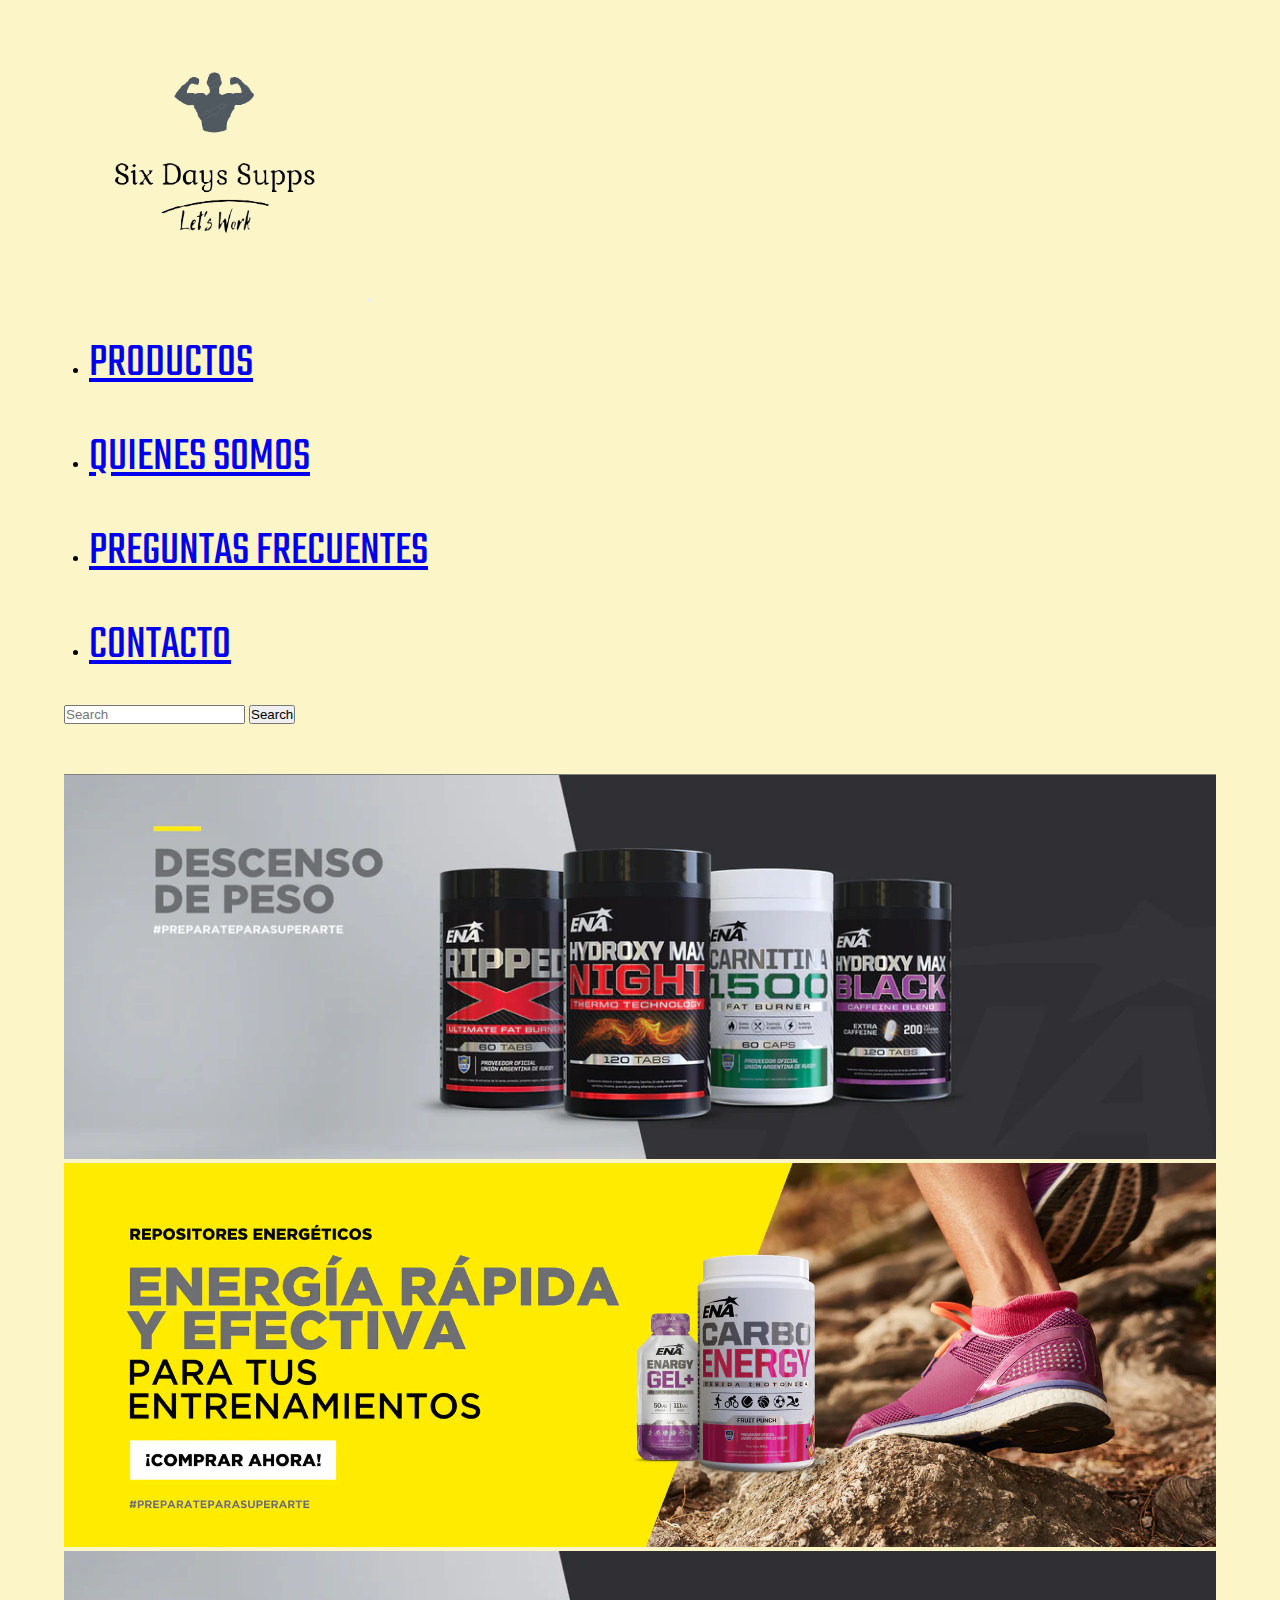
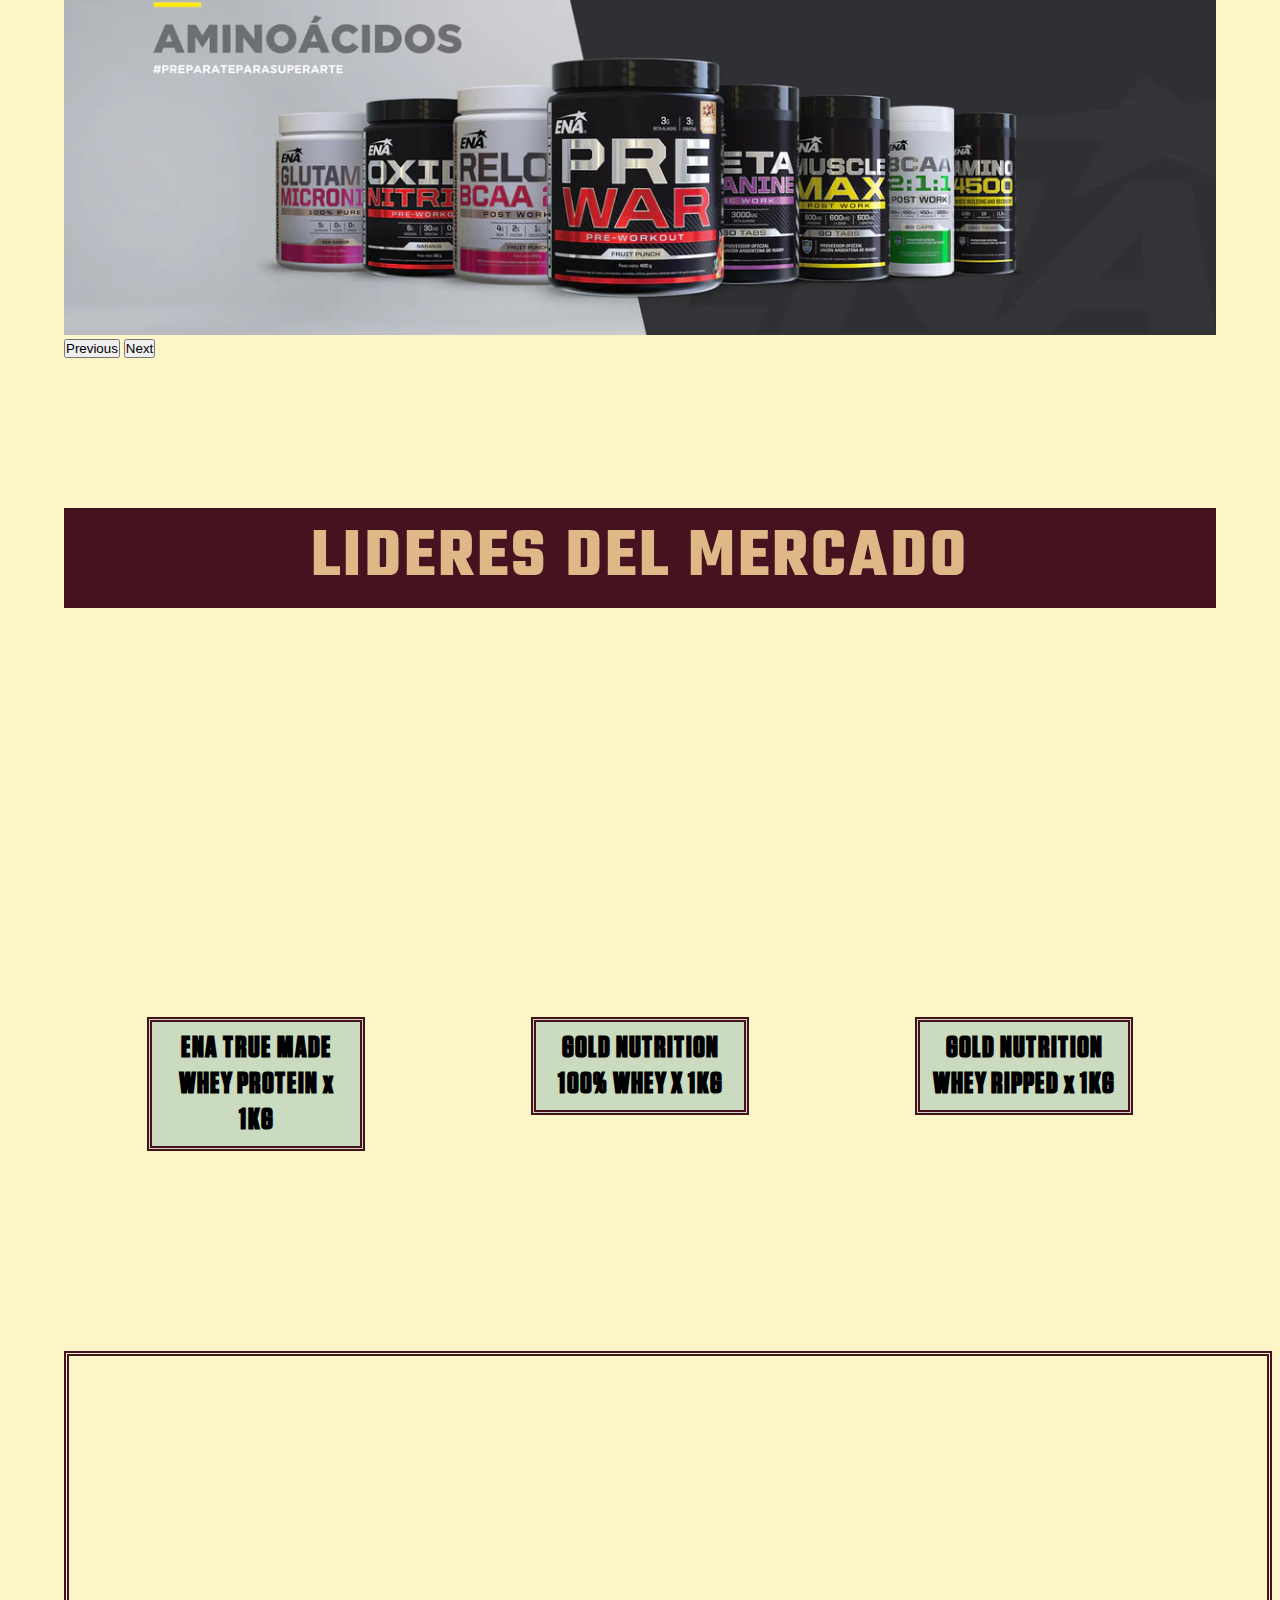
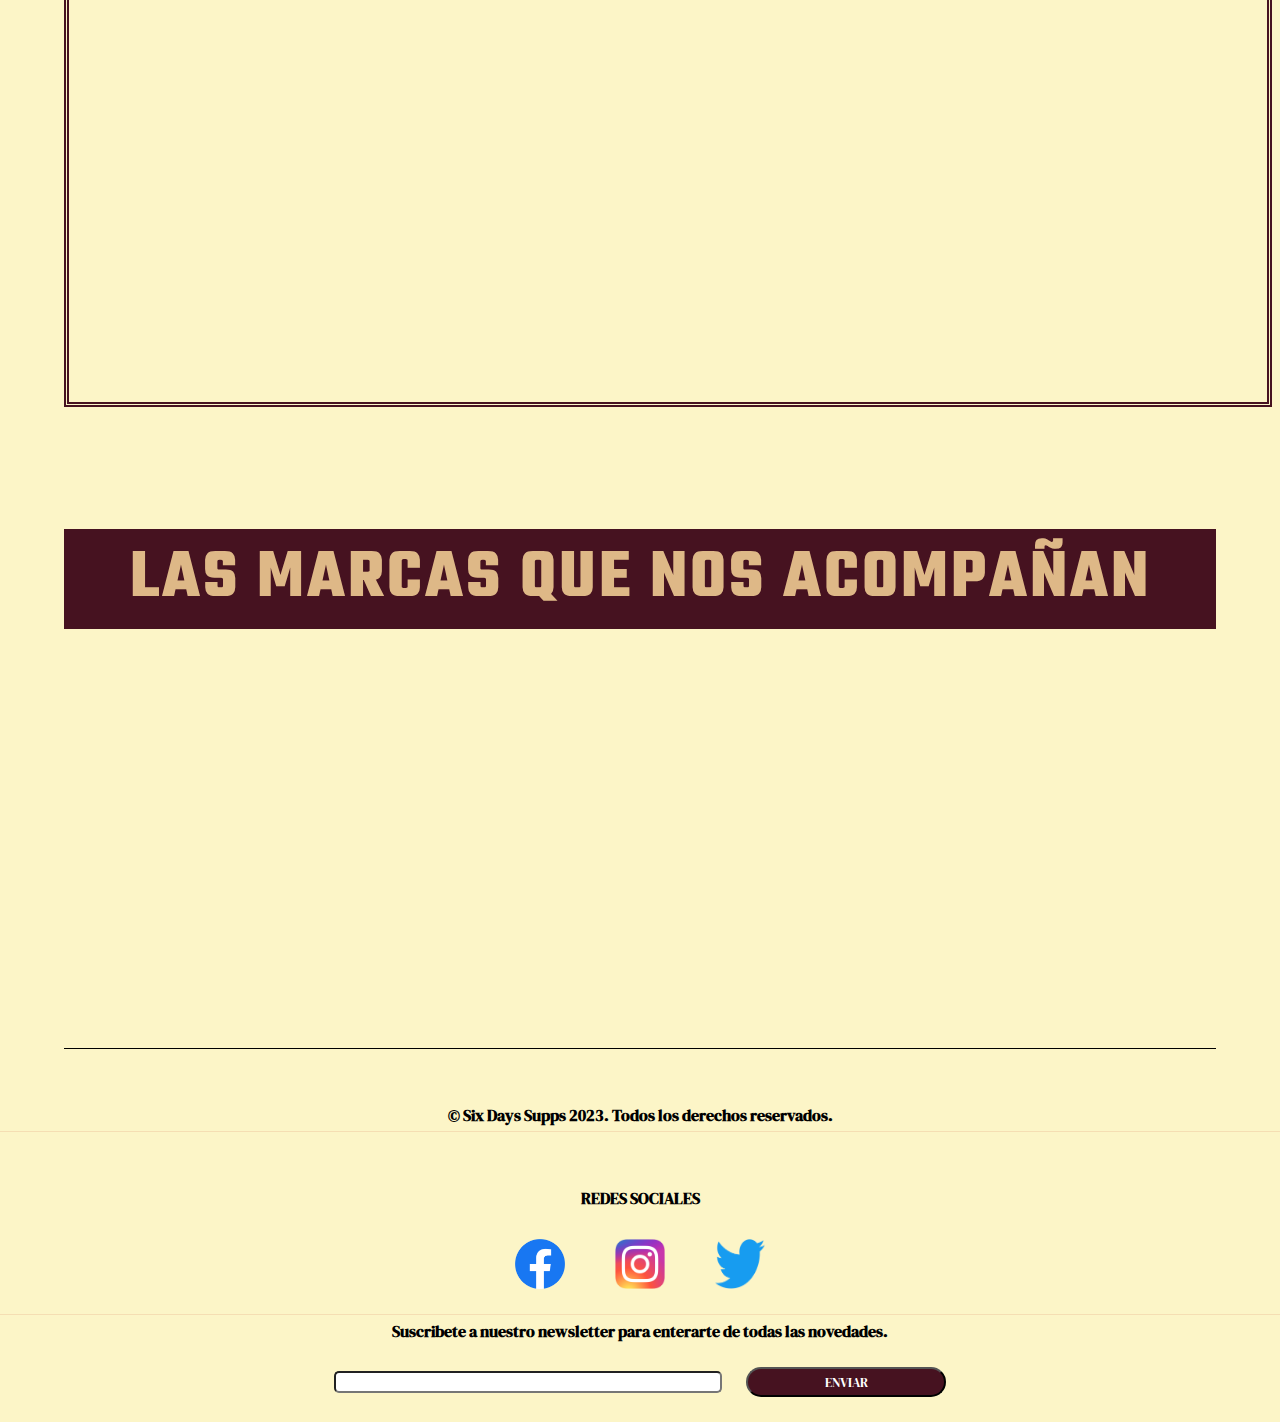
<file: index.html>
<!DOCTYPE html>
<html lang="en">

<head>
  <meta charset="UTF-8" />
  <meta http-equiv="X-UA-Compatible" content="IE=edge" />
  <meta name="viewport" content="width=device-width, initial-scale=1.0" />
  <meta name="description"
    content="¿Estas listo para dar el salto al siguiente nivel? En SDS tenemos todo lo que necesitas para llevar tu entrenamiento al siguiente nivel. Suplementos deportivos nacionales e internaciones y al mejor precio. Somos Six Days Supps">
  <meta name="keywords" content="SDS, Suplementos, Suplementos deportivos, ENA, Gold Nutrition, Star Nutrition">
  <title>SIX DAYS SUPPS</title>
  <link rel="shortcut icon" href="./img/LOGO-removebg-preview.png" />
  <link rel="preconnect" href="https://fonts.googleapis.com" />
  <link rel="preconnect" href="https://fonts.gstatic.com" crossorigin />
  <link rel="preconnect" href="https://fonts.googleapis.com" />
  <link rel="preconnect" href="https://fonts.gstatic.com" crossorigin />
  <link href="https://fonts.googleapis.com/css2?family=DM+Serif+Display&family=Teko:wght@500&display=swap"
    rel="stylesheet" />
  <link href="https://cdn.jsdelivr.net/npm/bootstrap@5.3.0-alpha3/dist/css/bootstrap.min.css" rel="stylesheet"
    integrity="sha384-KK94CHFLLe+nY2dmCWGMq91rCGa5gtU4mk92HdvYe+M/SXH301p5ILy+dN9+nJOZ" crossorigin="anonymous" />
  <link href="https://unpkg.com/aos@2.3.1/dist/aos.css" rel="stylesheet">
  <link rel="stylesheet" href="./css/styles.css" />
</head>

<body>
  <header class="bg-sds">
    <nav class="navbar navbar-expand-xxl bg-body-success">
      <div class="container-fluid">
        <a class="navbar-brand" href="../index.html">
          <img class="nav__logo" src="./img/LOGO-removebg-preview.png" alt="" /></a>
        <button class="navbar-toggler" type="button" data-bs-toggle="collapse" data-bs-target="#navbarSupportedContent"
          aria-controls="navbarSupportedContent" aria-expanded="false" aria-label="Toggle navigation">
          <span class="navbar-toggler-icon"></span>
        </button>
        <div class="collapse navbar-collapse" id="navbarSupportedContent">
          <ul class="navbar-nav me-auto mb-2 mb-lg-0 mx-auto p-2 align-items-center">
            <li class="nav-item">
              <a class="nav-link active" aria-current="page" href="./pages/productos.html">PRODUCTOS</a>
            </li>
            <li class="nav-item">
              <a class="nav-link active" aria-current="page" href="./pages/quienes-somos.html">QUIENES SOMOS</a>
            </li>
            <li class="nav-item active">
              <a class="nav-link active" aria-current="page" href="./pages/preguntas-frecuentes.html">
                PREGUNTAS FRECUENTES
              </a>
            </li>
            <li class="nav-item">
              <a class="nav-link active" href="./pages/contacto.html">CONTACTO</a>
            </li>
          </ul>

          <form class="d-flex mt-3" role="search">
            <input class="form-control me-2" type="search" placeholder="Search" aria-label="Search" />
            <button class="btn btn-lg btn-outline-info button__navbar" type="submit">
              Search
            </button>
          </form>
        </div>
      </div>
    </nav>
  </header>
  <main class="bg-sds">
    <section class="section--slider">
      <div id="carouselExample" class="carousel slide">
        <div class="carousel-inner">
          <div class="carousel-item active">
            <img src="./img/Slide1.jpg" class="d-block w-100" alt="Slide-1" />
          </div>
          <div class="carousel-item active">
            <img src="./img/Slide2.jpg" class="d-block w-100" alt="Slide-2" />
          </div>
          <div class="carousel-item">
            <img src="./img/Slide3.jpg" class="d-block w-100" alt="Slide-3" />
          </div>
        </div>
        <button class="carousel-control-prev" type="button" data-bs-target="#carouselExample" data-bs-slide="prev">
          <span class="carousel-control-prev-icon" aria-hidden="true"></span>
          <span class="visually-hidden">Previous</span>
        </button>
        <button class="carousel-control-next" type="button" data-bs-target="#carouselExample" data-bs-slide="next">
          <span class="carousel-control-next-icon" aria-hidden="true"></span>
          <span class="visually-hidden">Next</span>
        </button>
      </div>
    </section>
    <section class="section--lideresmarcas">
      <h1 class="section__titulo">LIDERES DEL MERCADO</h1>
      <div class="section__container">
        <div class="productos__card">
          <img class="container__destacados--imagen" data-aos="fade-down-right" data-aos-delay="200" src="./img/Producto1.jpg.png"
            alt="Producto-mes" />
          <h2 class="productos__descripcion">
            ENA TRUE MADE WHEY PROTEIN x 1KG
          </h2>
        </div>
        <div class="productos__card">
          <img class="container__destacados--imagen" data-aos="fade-down-right" data-aos-delay="200" src="./img/Producto9.jpg.png"
            alt="producto-mes" />
          <h2 class="productos__descripcion">
            GOLD NUTRITION 100% WHEY X 1KG
          </h2>
        </div>
        <div class="productos__card">
          <img class="container__destacados--imagen" data-aos="fade-down-right" data-aos-delay="200" src="./img/Producto3.jpg.png"
            alt="producto-mes" />
          <h2 class="productos__descripcion">
            GOLD NUTRITION WHEY RIPPED x 1KG
          </h2>
        </div>
      </div>

      <article class="article__iframe">
        <iframe class="video_ena" width="560" height="315" src="https://www.youtube.com/embed/N9Pw-Bfy74E"
          title="YouTube video player" frameborder="0"
          allow="accelerometer; autoplay; clipboard-write; encrypted-media; gyroscope; picture-in-picture; web-share"
          allowfullscreen></iframe>
      </article>
    </section>
    <article class="article_container">
      <h3 class="section__titulo">LAS MARCAS QUE NOS ACOMPAÑAN</h3>
      <ul class="article__listado--marcas" data-aos="flip-left" data-aos-delay="500">
        <li class="article__listado--logo">
          <img class="listado__logo" src="./img/logo-ena.png" alt="logo-ena" />
        </li>
        <li>
          <img class="listado__logo" src="./img/logo-gold-removebg-preview.png" alt="logo-gold" />
        </li>
        <li>
          <img class="listado__logo" src="./img/logo-star.png" alt="logo-star" />
        </li>
      </ul>
    </article>
  </main>
  <footer id="footer" class="bg-sds">
    <div class="footer__container">
      <h4 class="footer__titulo">
        © Six Days Supps 2023. Todos los derechos reservados.
      </h4>
    </div>
    <div class="footer__container">
      <h4 class="footer__titulo">REDES SOCIALES</h4>
      <div class="footer__container--redes">
        <img class="redes__icono" src="./img/fb.png" alt="facebook" />
        <img class="redes__icono" src="./img/ig.png" alt="instagram" />
        <img class="redes__icono" src="./img/tw.png" alt="twitter" />
      </div>
    </div>
    <div class="footer__container--newsletter">
      <h4 class="footer__titulo">
        Suscribete a nuestro newsletter para enterarte de todas las novedades.
      </h4>
      <input class="input_email formulario__elemento" type="email" />
      <input class="footer__input--enviar" type="button" value="ENVIAR" />
    </div>
  </footer>
  <script src="https://cdn.jsdelivr.net/npm/bootstrap@5.3.0-alpha3/dist/js/bootstrap.bundle.min.js"
    integrity="sha384-ENjdO4Dr2bkBIFxQpeoTz1HIcje39Wm4jDKdf19U8gI4ddQ3GYNS7NTKfAdVQSZe"
    crossorigin="anonymous"></script>
  <script src="https://unpkg.com/aos@2.3.1/dist/aos.js"></script>
  <script>
    AOS.init();
  </script>
</body>

</html>
</file>
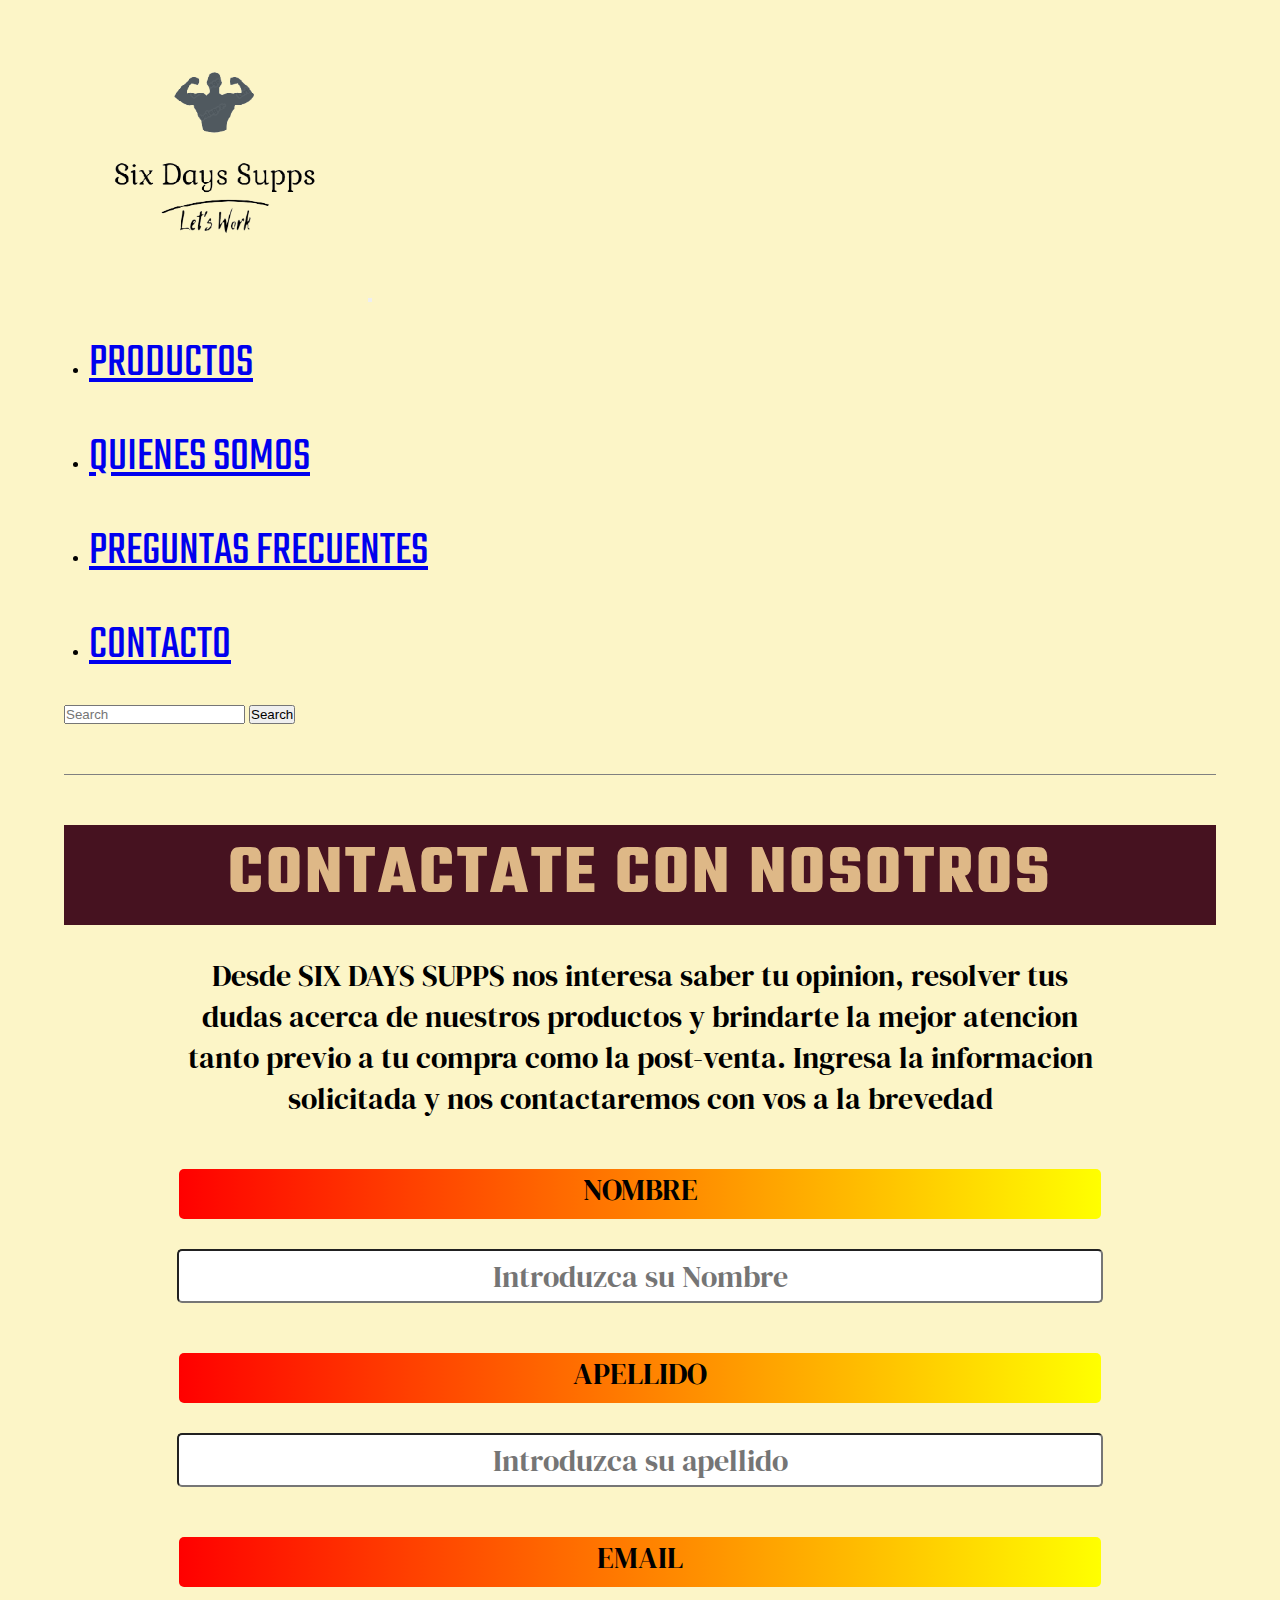
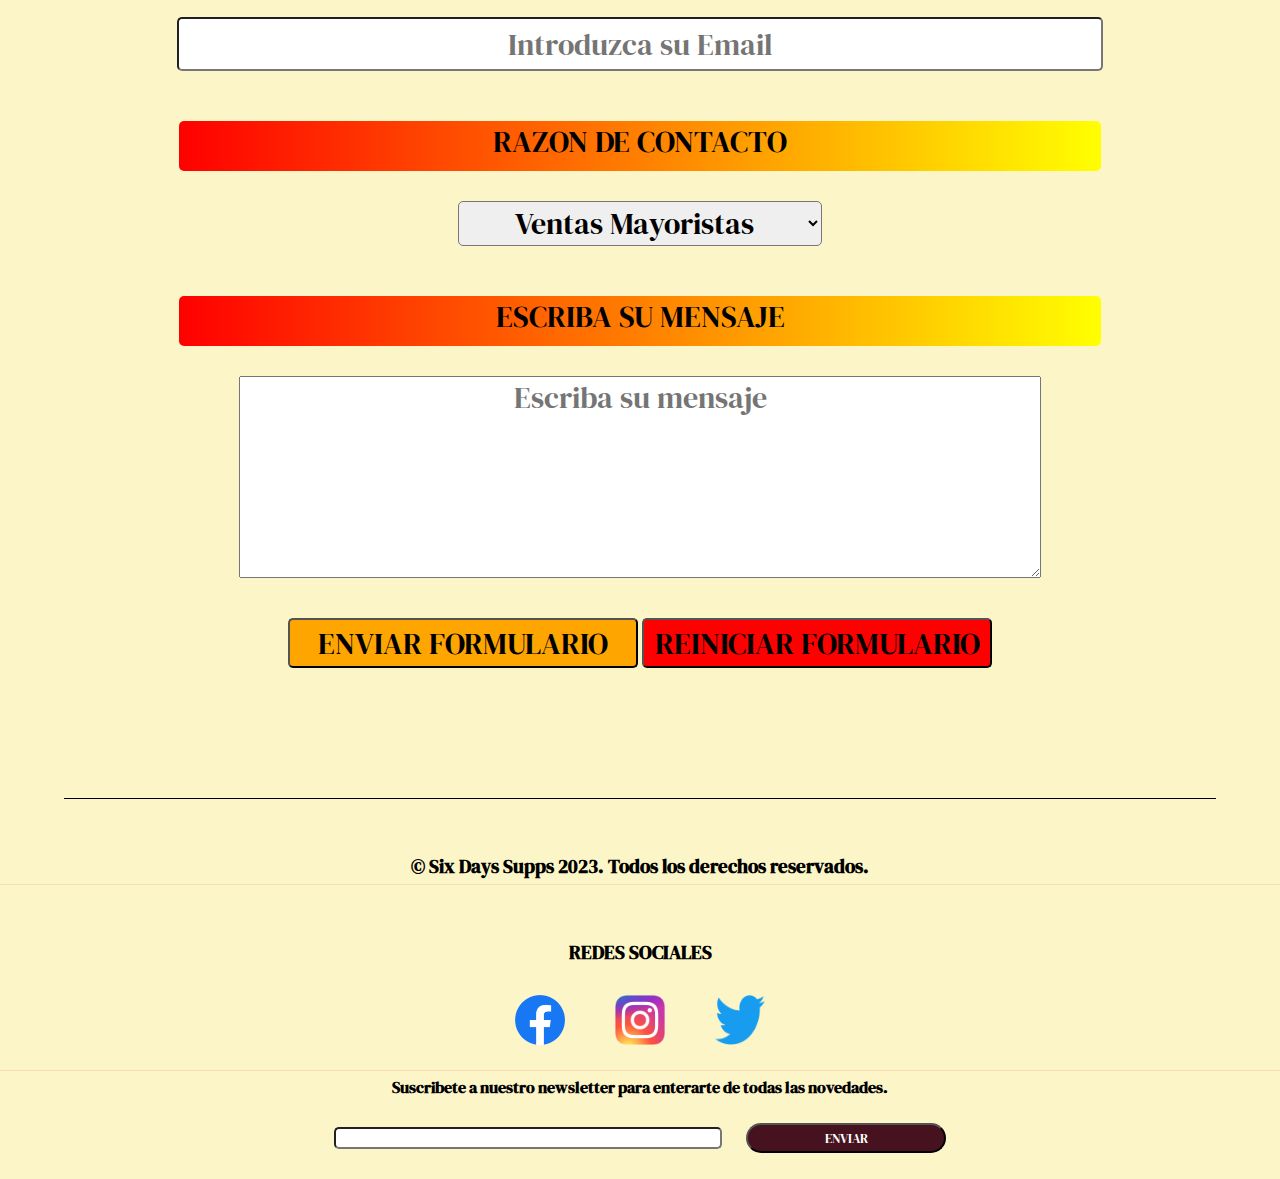
<file: pages/contacto.html>
<!DOCTYPE html>
<html lang="en">
  <head>
    <meta charset="UTF-8" />
    <meta http-equiv="X-UA-Compatible" content="IE=edge" />
    <meta name="viewport" content="width=device-width, initial-scale=1.0" />
    <title>CONTACTO - SDS</title>
    <link rel="shortcut icon" href="../img/LOGO-removebg-preview.png" />
    <link rel="preconnect" href="https://fonts.googleapis.com" />
    <link rel="preconnect" href="https://fonts.gstatic.com" crossorigin />
    <link rel="preconnect" href="https://fonts.googleapis.com" />
    <link rel="preconnect" href="https://fonts.gstatic.com" crossorigin />
    <link
      href="https://fonts.googleapis.com/css2?family=DM+Serif+Display&family=Teko:wght@500&display=swap"
      rel="stylesheet"
    />
    <link
      href="https://cdn.jsdelivr.net/npm/bootstrap@5.3.0-alpha3/dist/css/bootstrap.min.css"
      rel="stylesheet"
      integrity="sha384-KK94CHFLLe+nY2dmCWGMq91rCGa5gtU4mk92HdvYe+M/SXH301p5ILy+dN9+nJOZ"
      crossorigin="anonymous"
    />
    <link rel="stylesheet" href="../css/styles.css" />
  </head>
  <body>
    <header class="bg-sds">
      <nav class="navbar navbar-expand-xxl">
        <div class="container-fluid">
          <a class="navbar-brand" href="../index.html">
            <img
              class="nav__logo"
              src="../img/LOGO-removebg-preview.png"
              alt=""
          /></a>
          <button
            class="navbar-toggler"
            type="button"
            data-bs-toggle="collapse"
            data-bs-target="#navbarSupportedContent"
            aria-controls="navbarSupportedContent"
            aria-expanded="false"
            aria-label="Toggle navigation"
          >
            <span class="navbar-toggler-icon"></span>
          </button>
          <div class="collapse navbar-collapse" id="navbarSupportedContent">
            <ul
              class="navbar-nav me-auto mb-2 mb-lg-0 mx-auto p-2 align-items-center"
            >
              <li class="nav-item">
                <a
                  class="nav-link active"
                  aria-current="page"
                  href="../pages/productos.html"
                  >PRODUCTOS</a
                >
              </li>
              <li class="nav-item">
                <a
                  class="nav-link active"
                  aria-current="page"
                  href="quienes-somos.html"
                  >QUIENES SOMOS</a
                >
              </li>
              <li class="nav-item active">
                <a
                  class="nav-link active"
                  aria-current="page"
                  href="../pages/preguntas-frecuentes.html"
                >
                  PREGUNTAS FRECUENTES
                </a>
              </li>
              <li class="nav-item">
                <a class="nav-link active" href="../pages/contacto.html"
                  >CONTACTO</a
                >
              </li>
            </ul>
            <form class="d-flex mt-3" role="search">
              <input
                class="form-control me-2"
                type="search"
                placeholder="Search"
                aria-label="Search"
              />
              <button
                class="btn btn-lg btn-outline-info button__navbar"
                type="submit"
              >
                Search
              </button>
            </form>
          </div>
        </div>
      </nav>
    </header>
    <main id="formulario_pag" class="bg-sds">
      <h1 class="section__titulo">CONTACTATE CON NOSOTROS</h1>
      <p class="article__parrafo">
        Desde SIX DAYS SUPPS nos interesa saber tu opinion, resolver tus dudas
        acerca de nuestros productos y brindarte la mejor atencion tanto previo
        a tu compra como la post-venta. Ingresa la informacion solicitada y nos
        contactaremos con vos a la brevedad
      </p>
      <form class="formulario" action="form.php" method="get" enctype="text/plain">
        <label class="formulario__elemento" for="nombre">NOMBRE</label>
        <input
          class="formulario__elemento"
          type="text"
          required
          placeholder="Introduzca su Nombre"
        />
        <label class="formulario__elemento" for="apellido">APELLIDO</label>
        <input
          class="formulario__elemento"
          type="text"
          required
          placeholder="Introduzca su apellido"
        />
        <label class="formulario__elemento" for="email">EMAIL</label>
        <input
          class="formulario__elemento"
          type="email"
          name=""
          id=""
          required
          placeholder="Introduzca su Email"
        />
        <label class="formulario__elemento" for="razon_contacto"
          >RAZON DE CONTACTO</label
        >
        <select class="formulario__elemento" name="razon_contacto" id="">
          <option value="venta_mayorista" <>Ventas Mayoristas</option>
          <option value="servcio_postventa">Servicio Post-venta</option>
          <option value="devoluciones">Devoluciones de Compras</option>
          <option value="reclamos_sugerencias">Reclamos y/o Sugerencias</option>
          <option value="otras">Otras razones</option>
        </select>
        <label class="formulario__elemento" for="textarea"
          >ESCRIBA SU MENSAJE</label
        >
        <textarea
          class="formulario__textarea"
          name="textarea"
          id=""
          cols="10"
          rows="10"
          placeholder="Escriba su mensaje"
        ></textarea>
        <div class="boton_contenedor">
          <input class="botones boton-enviar" type="submit" value="ENVIAR FORMULARIO" />
          <input class="botones boton-borrar" type="reset" value="REINICIAR FORMULARIO" />
        </div>
      </form>
    </main>
    <footer id="footer" class="bg-sds">
      <div class="footer__container">
        <h3 class="footer__titulo">
          © Six Days Supps 2023. Todos los derechos reservados.
        </h3>
      </div>

      <div class="footer__container">
        <h3 class="footer__titulo">REDES SOCIALES</h3>
        <div class="footer__container--redes">
          <img class="redes__icono" src="../img/fb.png" alt="facebook" />
          <img class="redes__icono" src="../img/ig.png" alt="instagram" />
          <img class="redes__icono" src="../img/tw.png" alt="twitter" />
        </div>
      </div>
      <div class="footer__container--newsletter">
        <h4 class="footer__titulo">
          Suscribete a nuestro newsletter para enterarte de todas las novedades.
        </h4>
        <input class="input_email formulario__elemento" type="email" />
        <input class="footer__input--enviar" type="button" value="ENVIAR" />
      </div>
    </footer>
    <script
      src="https://cdn.jsdelivr.net/npm/bootstrap@5.3.0-alpha3/dist/js/bootstrap.bundle.min.js"
      integrity="sha384-ENjdO4Dr2bkBIFxQpeoTz1HIcje39Wm4jDKdf19U8gI4ddQ3GYNS7NTKfAdVQSZe"
      crossorigin="anonymous"
    ></script>
  </body>
</html>
</file>
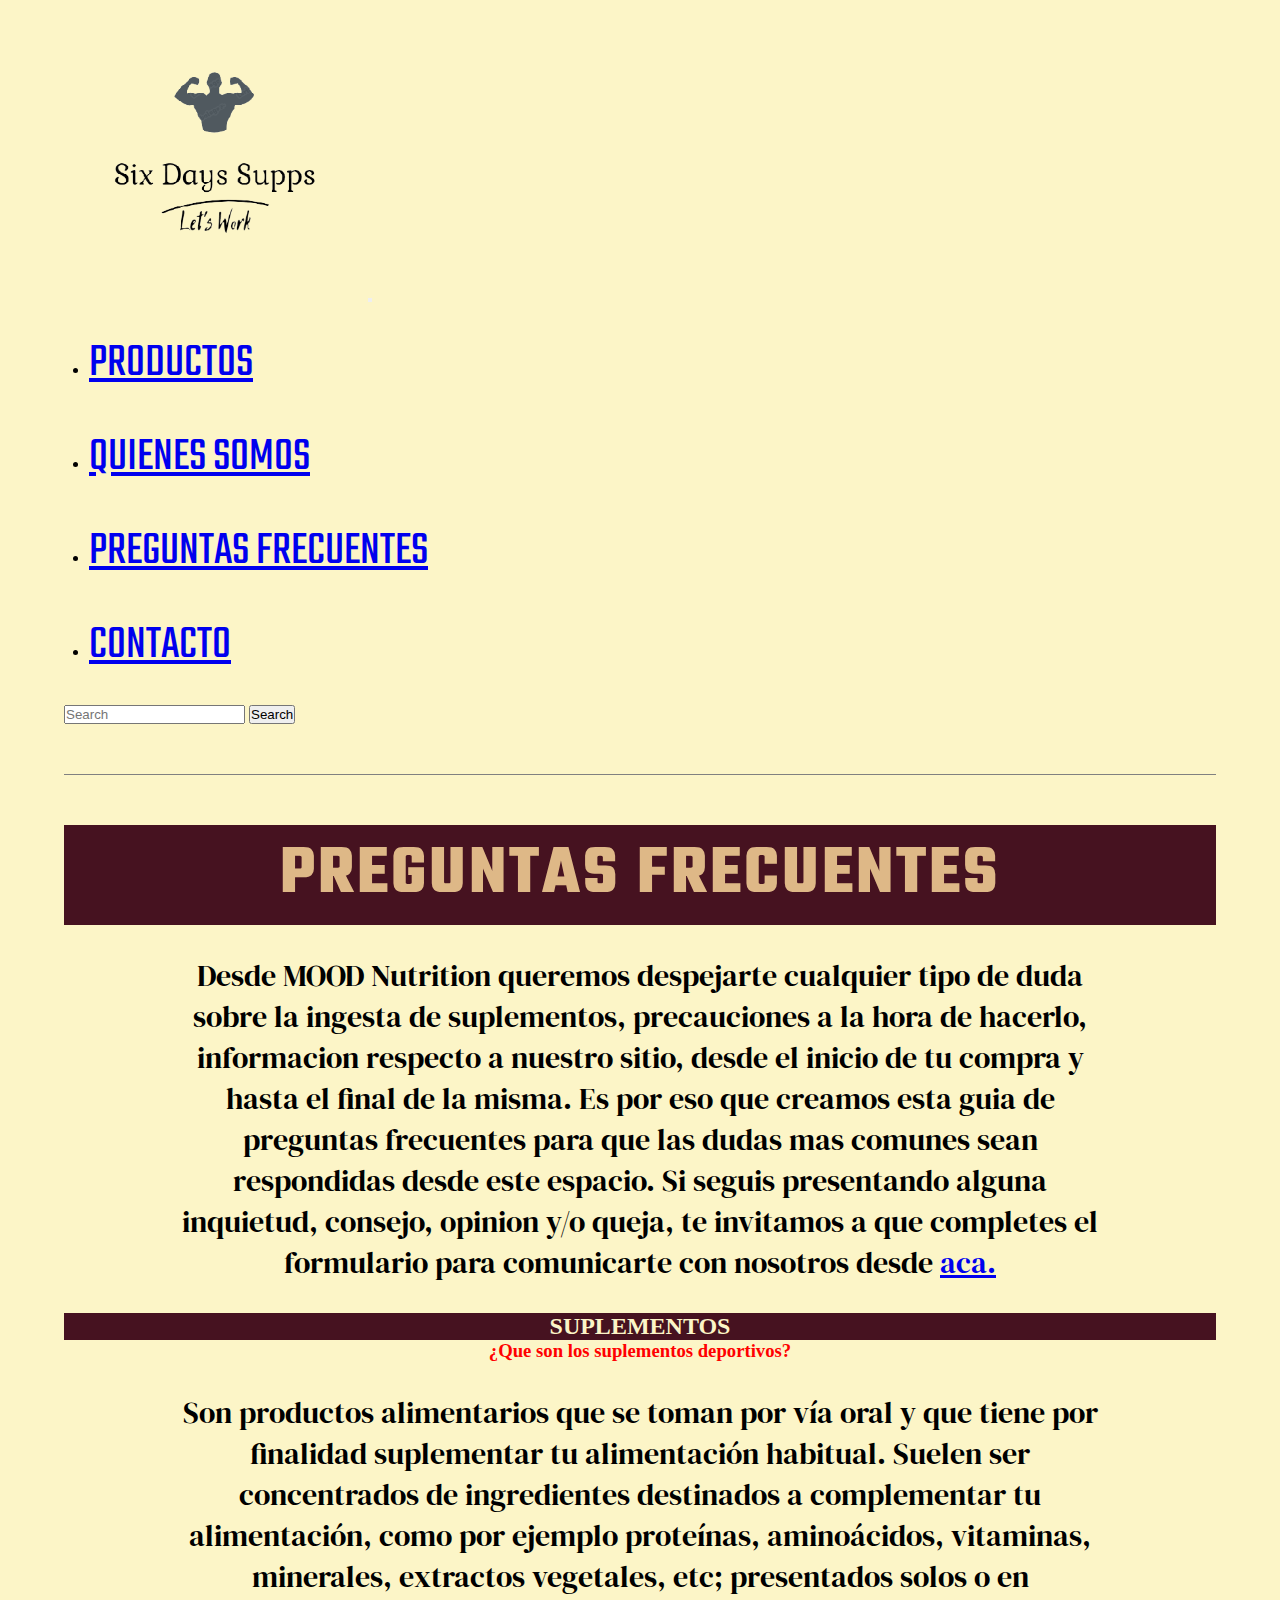
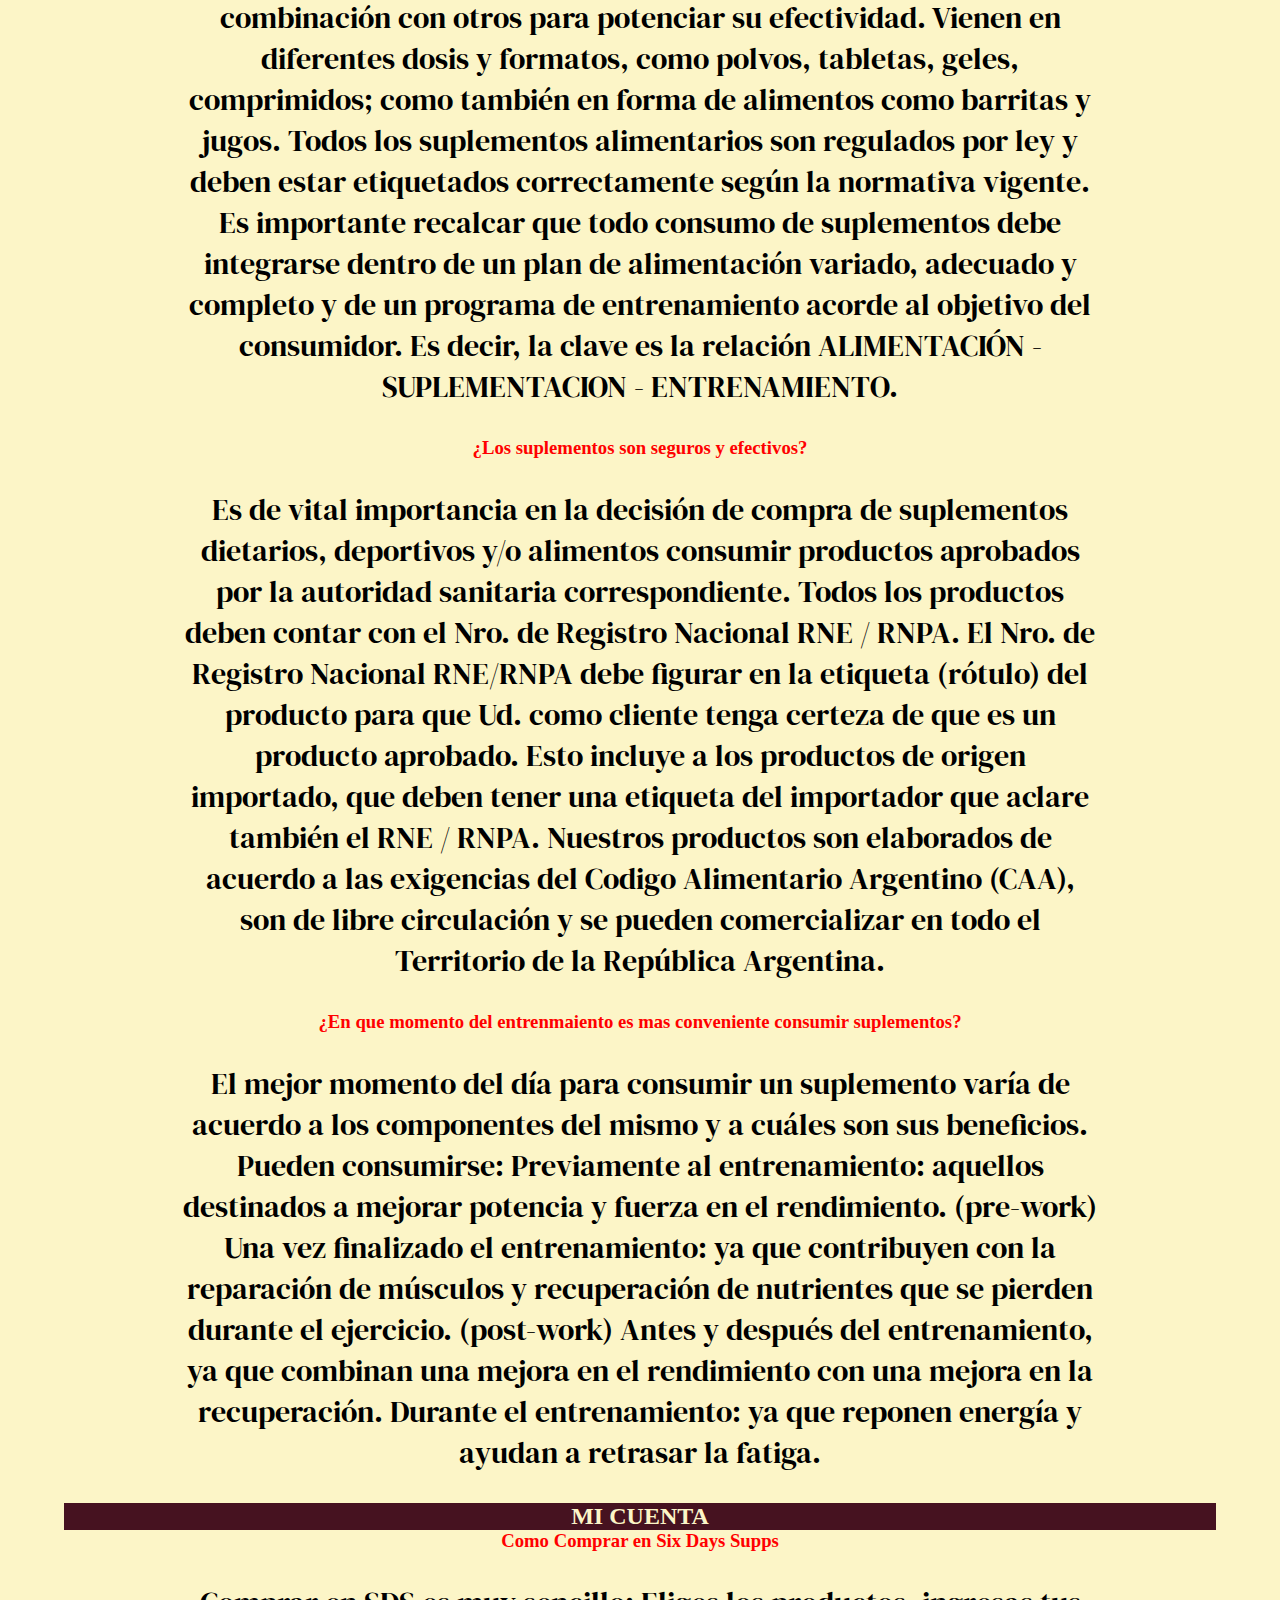
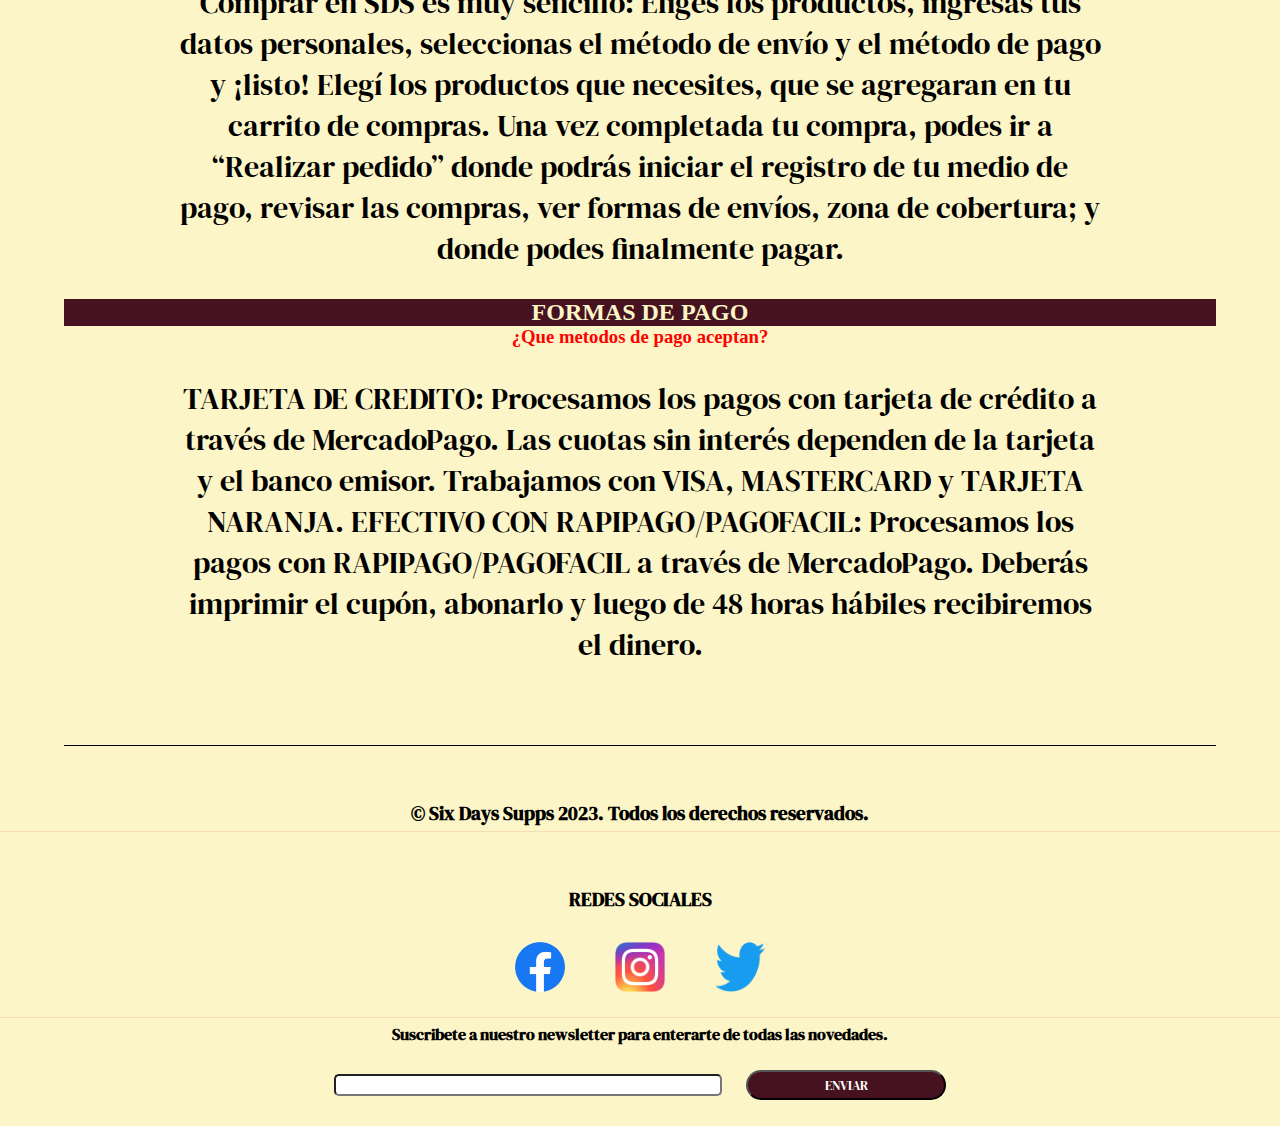
<file: pages/preguntas-frecuentes.html>
<!DOCTYPE html>
<html lang="en">
  <head>
    <meta charset="UTF-8" />
    <meta http-equiv="X-UA-Compatible" content="IE=edge" />
    <meta name="viewport" content="width=device-width, initial-scale=1.0" />
    <title>FAQ - SDS</title>
    <link rel="shortcut icon" href="../img/LOGO-removebg-preview.png" />
    <link rel="preconnect" href="https://fonts.googleapis.com" />
    <link rel="preconnect" href="https://fonts.gstatic.com" crossorigin />
    <link rel="preconnect" href="https://fonts.googleapis.com" />
    <link rel="preconnect" href="https://fonts.gstatic.com" crossorigin />
    <link
      href="https://fonts.googleapis.com/css2?family=DM+Serif+Display&family=Teko:wght@500&display=swap"
      rel="stylesheet"
    />
    <link
      href="https://cdn.jsdelivr.net/npm/bootstrap@5.3.0-alpha3/dist/css/bootstrap.min.css"
      rel="stylesheet"
      integrity="sha384-KK94CHFLLe+nY2dmCWGMq91rCGa5gtU4mk92HdvYe+M/SXH301p5ILy+dN9+nJOZ"
      crossorigin="anonymous"
    />
    <link rel="stylesheet" href="../css/styles.css" />
  </head>
  <body >
    <header class="bg-sds">
      <nav class="navbar navbar-expand-xxl bg-body-success">
        <div class="container-fluid">
          <a class="navbar-brand" href="../index.html">
            <img
              class="nav__logo"
              src="../img/LOGO-removebg-preview.png"
              alt=""
          /></a>
          <button
            class="navbar-toggler"
            type="button"
            data-bs-toggle="collapse"
            data-bs-target="#navbarSupportedContent"
            aria-controls="navbarSupportedContent"
            aria-expanded="false"
            aria-label="Toggle navigation"
          >
            <span class="navbar-toggler-icon"></span>
          </button>
          <div class="collapse navbar-collapse" id="navbarSupportedContent">
            <ul
              class="navbar-nav me-auto mb-2 mb-lg-0 mx-auto p-2 align-items-center"
            >
              <li class="nav-item">
                <a
                  class="nav-link active"
                  aria-current="page"
                  href="../pages/productos.html"
                  >PRODUCTOS</a
                >
              </li>
              <li class="nav-item">
                <a
                  class="nav-link active"
                  aria-current="page"
                  href="quienes-somos.html"
                  >QUIENES SOMOS</a
                >
              </li>
              <li class="nav-item active">
                <a
                  class="nav-link active"
                  aria-current="page"
                  href="../pages/preguntas-frecuentes.html"
                >
                  PREGUNTAS FRECUENTES
                </a>
              </li>
              <li class="nav-item">
                <a class="nav-link active" href="../pages/contacto.html"
                  >CONTACTO</a
                >
              </li>
            </ul>
            <form class="d-flex mt-3" role="search">
              <input
                class="form-control me-2"
                type="search"
                placeholder="Search"
                aria-label="Search"
              />
              <button
                class="btn btn-lg btn-outline-info button__navbar"
                type="submit"
              >
                Search
              </button>
            </form>
          </div>
        </div>
      </nav>
    </header>
    <main class="bg-sds">
      <article id="preguntas_frecuentes">
        <h1 class="section__titulo">PREGUNTAS FRECUENTES</h1>
        <p class="article__parrafo">
          Desde MOOD Nutrition queremos despejarte cualquier tipo de duda sobre
          la ingesta de suplementos, precauciones a la hora de hacerlo,
          informacion respecto a nuestro sitio, desde el inicio de tu compra y
          hasta el final de la misma. Es por eso que creamos esta guia de
          preguntas frecuentes para que las dudas mas comunes sean respondidas
          desde este espacio. Si seguis presentando alguna inquietud, consejo,
          opinion y/o queja, te invitamos a que completes el formulario para
          comunicarte con nosotros desde
          <a href="../pages/contacto.html">aca.</a>
        </p>

        <h2 class="titulares">SUPLEMENTOS</h2>

        <h3 class="subtitulos">¿Que son los suplementos deportivos?</h3>
        <p class="article__parrafo">
          Son productos alimentarios que se toman por vía oral y que tiene por
          finalidad suplementar tu alimentación habitual. Suelen ser
          concentrados de ingredientes destinados a complementar tu
          alimentación, como por ejemplo proteínas, aminoácidos, vitaminas,
          minerales, extractos vegetales, etc; presentados solos o en
          combinación con otros para potenciar su efectividad. Vienen en
          diferentes dosis y formatos, como polvos, tabletas, geles,
          comprimidos; como también en forma de alimentos como barritas y jugos.
          Todos los suplementos alimentarios son regulados por ley y deben estar
          etiquetados correctamente según la normativa vigente. Es importante
          recalcar que todo consumo de suplementos debe integrarse dentro de un
          plan de alimentación variado, adecuado y completo y de un programa de
          entrenamiento acorde al objetivo del consumidor. Es decir, la clave es
          la relación ALIMENTACIÓN - SUPLEMENTACION - ENTRENAMIENTO.
        </p>

        <h3 class="subtitulos">¿Los suplementos son seguros y efectivos?</h3>
        <p class="article__parrafo">
          Es de vital importancia en la decisión de compra de suplementos
          dietarios, deportivos y/o alimentos consumir productos aprobados por
          la autoridad sanitaria correspondiente. Todos los productos deben
          contar con el Nro. de Registro Nacional RNE / RNPA. El Nro. de
          Registro Nacional RNE/RNPA debe figurar en la etiqueta (rótulo) del
          producto para que Ud. como cliente tenga certeza de que es un producto
          aprobado. Esto incluye a los productos de origen importado, que deben
          tener una etiqueta del importador que aclare también el RNE / RNPA.
          Nuestros productos son elaborados de acuerdo a las exigencias del
          Codigo Alimentario Argentino (CAA), son de libre circulación y se
          pueden comercializar en todo el Territorio de la República Argentina.
        </p>

        <h3 class="subtitulos">
          ¿En que momento del entrenmaiento es mas conveniente consumir
          suplementos?
        </h3>
        <p class="article__parrafo">
          El mejor momento del día para consumir un suplemento varía de acuerdo
          a los componentes del mismo y a cuáles son sus beneficios. Pueden
          consumirse: Previamente al entrenamiento: aquellos destinados a
          mejorar potencia y fuerza en el rendimiento. (pre-work) Una vez
          finalizado el entrenamiento: ya que contribuyen con la reparación de
          músculos y recuperación de nutrientes que se pierden durante el
          ejercicio. (post-work) Antes y después del entrenamiento, ya que
          combinan una mejora en el rendimiento con una mejora en la
          recuperación. Durante el entrenamiento: ya que reponen energía y
          ayudan a retrasar la fatiga.
        </p>

        <h2 class="titulares">MI CUENTA</h2>

        <h3 class="subtitulos">Como Comprar en Six Days Supps</h3>
        <p class="article__parrafo">
          Comprar en SDS es muy sencillo: Eliges los productos, ingresas tus
          datos personales, seleccionas el método de envío y el método de pago y
          ¡listo! Elegí los productos que necesites, que se agregaran en tu
          carrito de compras. Una vez completada tu compra, podes ir a “Realizar
          pedido” donde podrás iniciar el registro de tu medio de pago, revisar
          las compras, ver formas de envíos, zona de cobertura; y donde podes
          finalmente pagar.
        </p>

        <h2 class="titulares">FORMAS DE PAGO</h2>
        <h3 class="subtitulos">¿Que metodos de pago aceptan?</h3>
        <p class="article__parrafo">
          TARJETA DE CREDITO: Procesamos los pagos con tarjeta de crédito a
          través de MercadoPago. Las cuotas sin interés dependen de la tarjeta y
          el banco emisor. Trabajamos con VISA, MASTERCARD y TARJETA NARANJA.
          EFECTIVO CON RAPIPAGO/PAGOFACIL: Procesamos los pagos con
          RAPIPAGO/PAGOFACIL a través de MercadoPago. Deberás imprimir el cupón,
          abonarlo y luego de 48 horas hábiles recibiremos el dinero.
        </p>
      </article>
    </main>
    <footer id="footer" class="bg-sds">
      <div class="footer__container">
        <h3 class="footer__titulo">
          © Six Days Supps 2023. Todos los derechos reservados.
        </h3>
      </div>
      <div class="footer__container">
        <h3 class="footer__titulo">REDES SOCIALES</h3>
        <div class="footer__container--redes">
          <img class="redes__icono" src="../img/fb.png" alt="facebook" />
          <img class="redes__icono" src="../img/ig.png" alt="instagram" />
          <img class="redes__icono" src="../img/tw.png" alt="twitter" />
        </div>
      </div>
      <div class="footer__container--newsletter">
        <h4 class="footer__titulo">
          Suscribete a nuestro newsletter para enterarte de todas las novedades.
        </h4>
        <input class="input_email formulario__elemento" type="email" />
        <input class="footer__input--enviar" type="button" value="ENVIAR" />
      </div>
    </footer>
    <script
      src="https://cdn.jsdelivr.net/npm/bootstrap@5.3.0-alpha3/dist/js/bootstrap.bundle.min.js"
      integrity="sha384-ENjdO4Dr2bkBIFxQpeoTz1HIcje39Wm4jDKdf19U8gI4ddQ3GYNS7NTKfAdVQSZe"
      crossorigin="anonymous"
    ></script>
  </body>
</html>
</file>
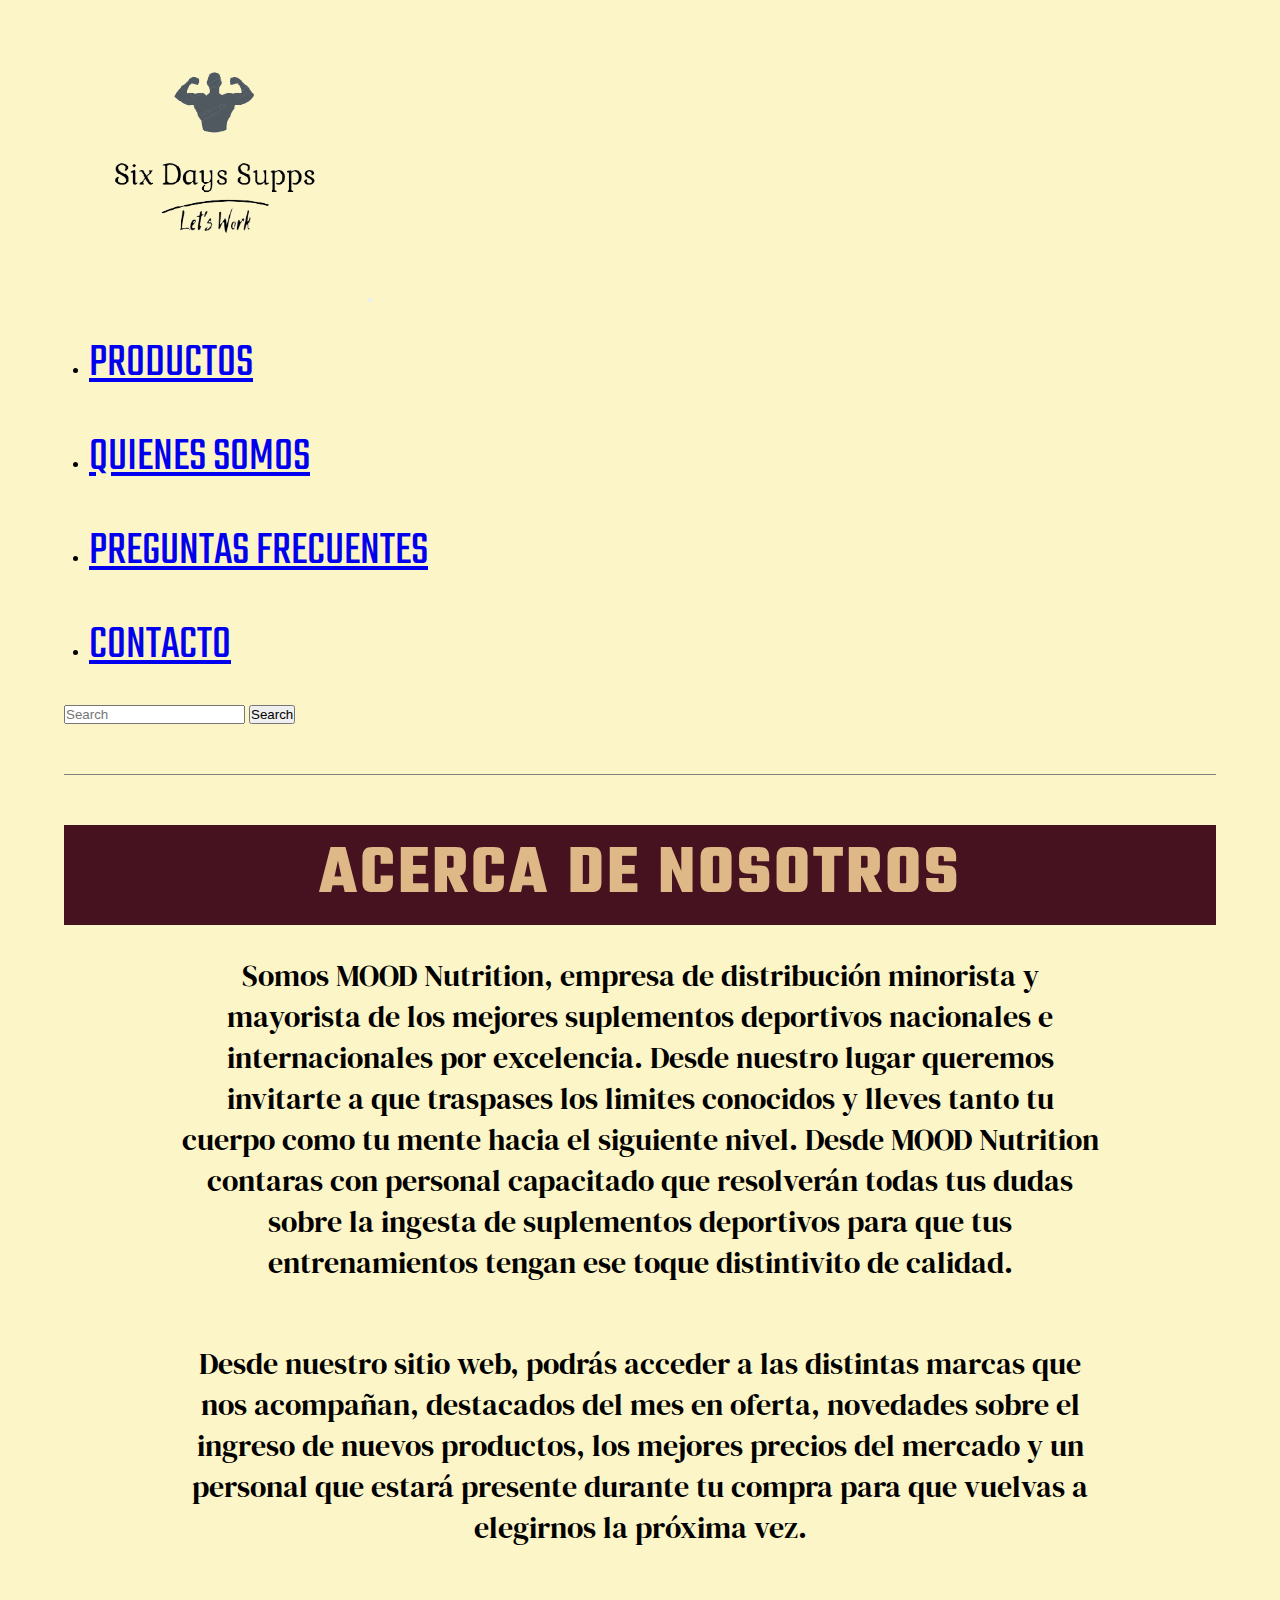
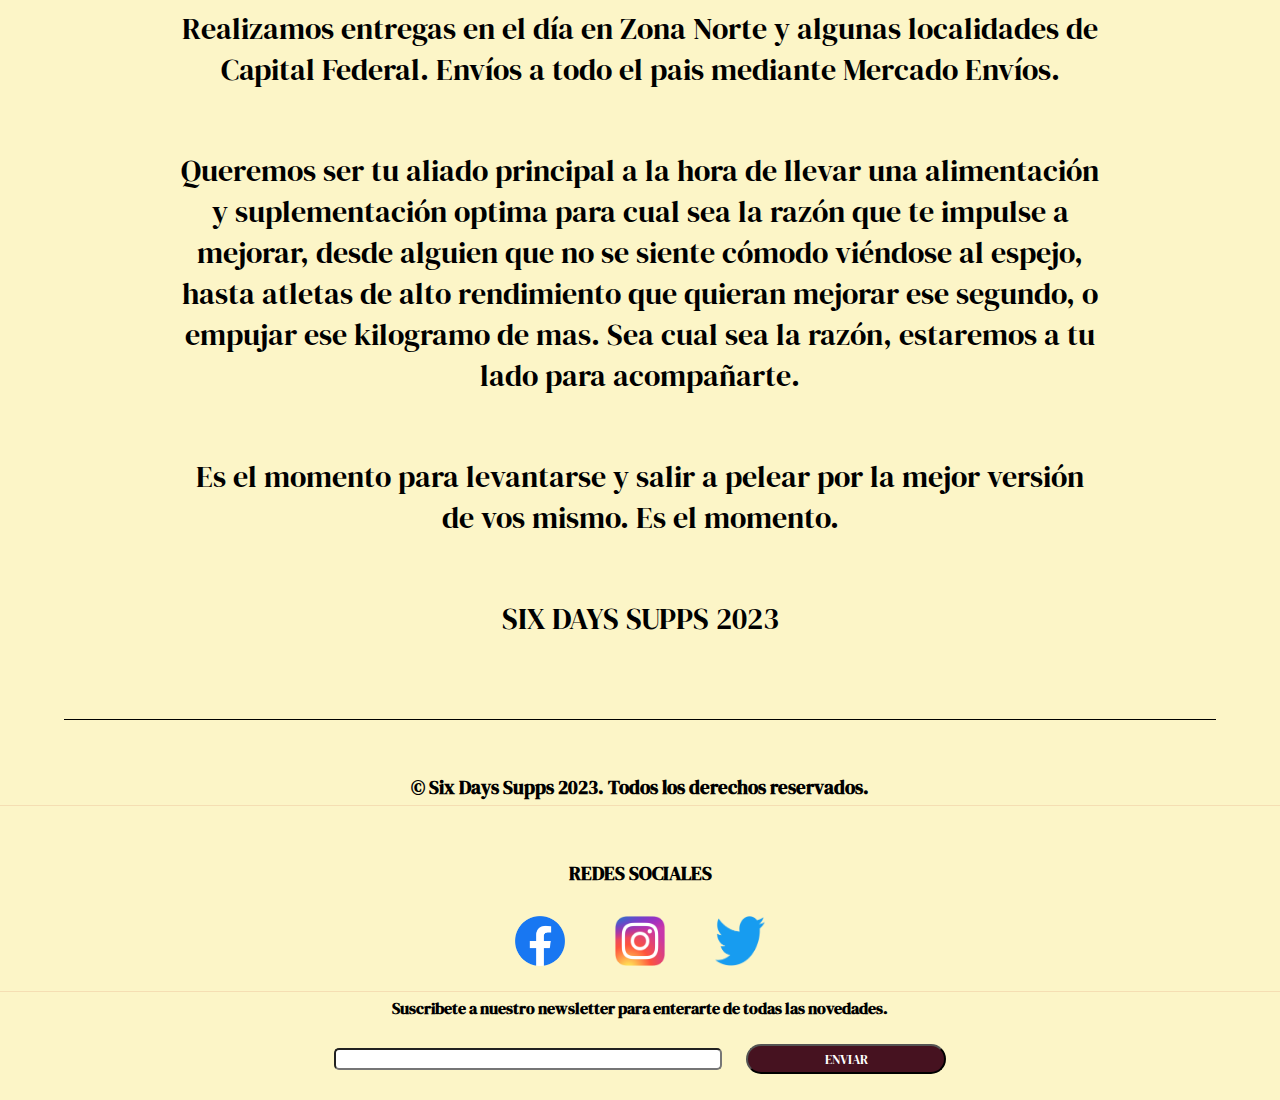
<file: pages/quienes-somos.html>
<!DOCTYPE html>
<html lang="en">
  <head>
    <meta charset="UTF-8" />
    <meta http-equiv="X-UA-Compatible" content="IE=edge" />
    <meta name="viewport" content="width=device-width, initial-scale=1.0" />
    <title>QUIENES SOMOS - SDS</title>
    <link rel="shortcut icon" href="../img/LOGO-removebg-preview.png" />
    <link rel="preconnect" href="https://fonts.googleapis.com" />
    <link rel="preconnect" href="https://fonts.gstatic.com" crossorigin />
    <link rel="preconnect" href="https://fonts.googleapis.com" />
    <link rel="preconnect" href="https://fonts.gstatic.com" crossorigin />
    <link
      href="https://fonts.googleapis.com/css2?family=DM+Serif+Display&family=Teko:wght@500&display=swap"
      rel="stylesheet"
    />
    <link
      href="https://cdn.jsdelivr.net/npm/bootstrap@5.3.0-alpha3/dist/css/bootstrap.min.css"
      rel="stylesheet"
      integrity="sha384-KK94CHFLLe+nY2dmCWGMq91rCGa5gtU4mk92HdvYe+M/SXH301p5ILy+dN9+nJOZ"
      crossorigin="anonymous"
    />

    <link rel="stylesheet" href="../css/styles.css" />
  </head>
  <body >
    <header class="bg-sds">
      <nav class="navbar navbar-expand-xxl bg-body-success">
        <div class="container-fluid">
          <a class="navbar-brand" href="../index.html">
            <img
              class="nav__logo"
              src="../img/LOGO-removebg-preview.png"
              alt=""
          /></a>
          <button
            class="navbar-toggler"
            type="button"
            data-bs-toggle="collapse"
            data-bs-target="#navbarSupportedContent"
            aria-controls="navbarSupportedContent"
            aria-expanded="false"
            aria-label="Toggle navigation"
          >
            <span class="navbar-toggler-icon"></span>
          </button>
          <div class="collapse navbar-collapse" id="navbarSupportedContent">
            <ul
              class="navbar-nav me-auto mb-2 mb-lg-0 mx-auto p-2 align-items-center"
            >
              <li class="nav-item">
                <a
                  class="nav-link active"
                  aria-current="page"
                  href="../pages/productos.html"
                  >PRODUCTOS</a
                >
              </li>
              <li class="nav-item">
                <a
                  class="nav-link active"
                  aria-current="page"
                  href="quienes-somos.html"
                  >QUIENES SOMOS</a
                >
              </li>
              <li class="nav-item active">
                <a
                  class="nav-link active"
                  aria-current="page"
                  href="../pages/preguntas-frecuentes.html"
                >
                  PREGUNTAS FRECUENTES
                </a>
              </li>
              <li class="nav-item">
                <a class="nav-link active" href="../pages/contacto.html"
                  >CONTACTO</a
                >
              </li>
            </ul>
            <form class="d-flex mt-3" role="search">
              <input
                class="form-control me-2"
                type="search"
                placeholder="Search"
                aria-label="Search"
              />
              <button
                class="btn btn-lg btn-outline-info button__navbar"
                type="submit"
              >
                Search
              </button>
            </form>
          </div>
        </div>
      </nav>
    </header>
    <main class="bg-sds">
      <article id="quienes_somos">
        <h1 class="section__titulo">ACERCA DE NOSOTROS</h1>
        <p class="article__parrafo">
          Somos MOOD Nutrition, empresa de distribución minorista y mayorista de
          los mejores suplementos deportivos nacionales e internacionales por
          excelencia. Desde nuestro lugar queremos invitarte a que traspases los
          limites conocidos y lleves tanto tu cuerpo como tu mente hacia el
          siguiente nivel. Desde MOOD Nutrition contaras con personal capacitado
          que resolverán todas tus dudas sobre la ingesta de suplementos
          deportivos para que tus entrenamientos tengan ese toque distintivito
          de calidad.
        </p>
        <p class="article__parrafo">
          Desde nuestro sitio web, podrás acceder a las distintas marcas que nos
          acompañan, destacados del mes en oferta, novedades sobre el ingreso de
          nuevos productos, los mejores precios del mercado y un personal que
          estará presente durante tu compra para que vuelvas a elegirnos la
          próxima vez.
        </p>
        <p class="article__parrafo">
          Realizamos entregas en el día en Zona Norte y algunas localidades de
          Capital Federal. Envíos a todo el pais mediante Mercado Envíos.
        </p>
        <p class="article__parrafo">
          Queremos ser tu aliado principal a la hora de llevar una alimentación
          y suplementación optima para cual sea la razón que te impulse a
          mejorar, desde alguien que no se siente cómodo viéndose al espejo,
          hasta atletas de alto rendimiento que quieran mejorar ese segundo, o
          empujar ese kilogramo de mas. Sea cual sea la razón, estaremos a tu
          lado para acompañarte.
        </p>

        <p class="article__parrafo">
          Es el momento para levantarse y salir a pelear por la mejor versión de
          vos mismo. Es el momento.
        </p>
        <p class="article__parrafo">SIX DAYS SUPPS 2023</p>
      </article>
    </main>
    <footer id="footer" class="bg-sds">
      <div class="footer__container">
        <h3 class="footer__titulo">
          © Six Days Supps 2023. Todos los derechos reservados.
        </h3>
      </div>

      <div class="footer__container">
        <h3 class="footer__titulo">REDES SOCIALES</h3>
        <div class="footer__container--redes">
          <img class="redes__icono" src="../img/fb.png" alt="facebook" />
          <img class="redes__icono" src="../img/ig.png" alt="instagram" />
          <img class="redes__icono" src="../img/tw.png" alt="twitter" />
        </div>
      </div>
      <div class="footer__container--newsletter">
        <h4 class="footer__titulo">
          Suscribete a nuestro newsletter para enterarte de todas las novedades.
        </h4>
        <input class="input_email formulario__elemento" type="email" />
        <input class="footer__input--enviar" type="button" value="ENVIAR" />
      </div>
    </footer>
    <script
      src="https://cdn.jsdelivr.net/npm/bootstrap@5.3.0-alpha3/dist/js/bootstrap.bundle.min.js"
      integrity="sha384-ENjdO4Dr2bkBIFxQpeoTz1HIcje39Wm4jDKdf19U8gI4ddQ3GYNS7NTKfAdVQSZe"
      crossorigin="anonymous"
    ></script>
  </body>
</html>
</file>
<file: css/styles.css>
* {
  margin: 0;
  padding: 0;
}

/* INICIO INDEX */
.bg-sds {
  background-color: #fcf5c7 !important;
}

.section--slider {
  margin-bottom: 50px;
}

.d-block {
  height: 200px;
}

.section--lideresmarcas {
  display: flex;
  flex-direction: column;
  margin: 1px solid black;
}

.section__titulo {
  font-family: "Teko", sans-serif;
  font-size: 30px;
  color: burlywood;
  background-color: #461220;
  letter-spacing: 3px;
  padding: 5%;
  text-align: center;
}

.section__container {
  margin-top: 20px;
}

.container__destacados--imagen {
  width: 100%;
}
.container__destacados--imagen:hover {
  animation-name: animacion_productos;
  animation-duration: 10s;
  animation-iteration-count: 50%;
  animation-timing-function: 5s;
}

.productos__descripcion {
  font-family: "Tungsten", sans-serif;
  letter-spacing: 1px;
  font-size: 150%;
  font-weight: bold;
  text-align: center;
  border: 5px double #461220;
  padding: 2%;
  background-color: #cadbc0;
  width: 50%;
}
@keyframes animacion_productos {
  0% {
    width: 50%;
  }
  25% {
    width: 75%;
  }
  50% {
    width: 100%;
  }
  75% {
    width: 75%;
  }
  100% {
    width: 50%;
  }
}

.article__iframe {
  display: none;
}

.article_container {
  display: flex;
  flex-direction: column;
  align-items: center;
  border-bottom: 1px solid black;
  padding-bottom: 50px;
  margin-top: 50px;
  margin-left: 5%;
  margin-right: 5%;
  height: 100%;
}

.article__listado--marcas {
  width: 60%;
  list-style: none;
}

.listado__logo {
  margin-top: 20px;
  width: 100%;
}

/* INICIO PRODUCTOS */
.productos__imagen {
  width: 60%;
  height: 80%;
  transition: all 2s;
}
.productos__imagen:hover {
  height: 500px;
  width: 500px;
}

.productos__card {
  display: flex;
  flex-direction: column;
  align-items: center;
  margin-top: 5%;
}

.main__filtro--container {
  display: none;
}

.main__container {
  background-color: #fcf5c7;
  display: flex;
  flex-direction: column;
  border-bottom: 1px solid black;
  padding-bottom: 50px;
  margin: 0% 5%;
}

/* INICIO QUIENES SOMOS */
#quienes_somos {
  display: flex;
  flex-direction: column;
  justify-content: space-evenly;
  border-bottom: 1px solid black;
  margin: 0% 5%;
  padding-bottom: 50px;
}

.article__parrafo {
  font-family: "DM Serif Display", serif;
  font-size: 20px;
  margin: 1em 10%;
  text-align: center;
}

/* INICIO FAQ */
#preguntas_frecuentes {
  display: flex;
  flex-direction: column;
  text-align: center;
  border-bottom: 1px solid black;
  padding-bottom: 50px;
  margin: 0% 5%;
}

.titulares {
  background-color: #461220;
  color: #fcf5c7;
}

.subtitulos {
  color: red;
}

/* INICIO CONTACTO */
@keyframes fade-botones1 {
  100% {
    background-image: linear-gradient(to right, red, pink);
  }
}
@keyframes fade-botones2 {
  100% {
    background-image: linear-gradient(to right, orange, yellow);
  }
}
body {
  background-color: #fcf5c7;
}

#formulario_pag {
  display: flex;
  flex-direction: column;
  border-bottom: 1px solid black;
  padding-bottom: 50px;
  margin: 0% 5%;
  text-align: center;
}

.formulario__elemento {
  width: 80%;
  font-family: "DM Serif Display", serif;
  border-radius: 5px;
  text-align: center;
}

label {
  color: black;
  background-image: linear-gradient(to right, red, yellow);
  margin: 20px 0px;
}

.formulario {
  display: flex;
  flex-direction: column;
  justify-content: space-between;
  align-items: center;
  padding-bottom: 50px;
}

.formulario__textarea {
  width: 100%;
  font-family: "DM Serif Display", serif;
  text-align: center;
}

.botones {
  width: 100%;
  margin-top: 40px;
  border-radius: 5px;
  font-family: "DM Serif Display", serif;
}

.boton-enviar {
  background-color: orange;
}

.boton-borrar {
  background-color: red;
}

.boton-enviar {
  animation: fade-botones1;
  animation-duration: 1s;
  animation-iteration-count: infinite;
}

.boton-borrar {
  animation: fade-botones2;
  animation-duration: 1s;
  animation-iteration-count: infinite;
}

.navbar {
  border-bottom: 1px solid grey;
  margin: 0% 5%;
}

.nav__logo {
  width: 150px;
  height: 150px;
}

.nav-item {
  margin: 25px;
}
.nav-item:hover {
  text-decoration: underline red;
}

.nav-link {
  font-family: "Tungsten", sans-serif;
  font-size: 35px;
}

/* INICIO FOOTER */
#footer {
  display: flex;
  flex-direction: column;
  text-align: center;
}

.footer__container {
  display: block;
  border-bottom: 1px solid wheat;
  padding-top: 50px;
}

.footer__titulo {
  font-family: "DM Serif Display", serif;
  padding: 5px;
}

.footer__container--redes {
  display: flex;
  justify-content: center;
}

.redes__icono {
  width: 50px;
  margin: 25px;
}

.footer__container--newsletter {
  padding-bottom: 30%;
}

.input_email {
  margin-top: 20px;
  width: 60%;
}

.footer__input--enviar {
  border-radius: 20px;
  background-color: #461220;
  height: 30px;
  width: 140px;
  color: white;
  margin-top: 20px;
  font-family: "DM Serif Display", serif;
}

/* MEDIA QUEREIS TABLET */
@media screen and (min-width: 768px) {
  /* INDEX NAV Y FOOTER */
  .navbar {
    padding-bottom: 50px;
  }
  .d-block {
    height: 300px;
  }
  .section__titulo {
    width: 100%;
    margin-top: 50px;
  }
  .section--slider {
    margin: 0% 5%;
  }
  .section--lideresmarcas {
    margin: 10% 5%;
  }
  .article__iframe {
    display: block;
    width: 100%;
    height: 400px;
    margin-top: 50px;
  }
  iframe {
    width: 100%;
    height: 100%;
    border: 5px double #461220;
    padding: 2%;
  }
  .article_container {
    margin: 0% 5%;
  }
  .container__destacados--imagen {
    width: 350px;
  }
  .footer__input--enviar {
    border-radius: 20px;
    background-color: #461220;
    color: white;
    width: 17%;
    height: 5%;
  }
  .input_email {
    width: 50%;
  }
  /* PRODUCTOS */
  .main__container {
    margin: 0% 5%;
  }
  .productos__imagen {
    width: 200px;
    height: 200px;
  }
  .formulario__textarea {
    width: 80%;
    height: 100px;
  }
}
/* MEDIA QUERIES DESKTOP */
@media screen and (min-width: 1024px) {
  /* INDEX */
  .button__navbar {
    max-height: 50px;
  }
  .nav__logo {
    width: 300px;
    height: 300px;
  }
  .navbar {
    margin: 0% 5%;
  }
  .nav-link {
    font-family: "Teko", sans-serif;
    font-size: 3em;
    margin-right: 50px;
  }
  .section--slider {
    margin-bottom: 40px;
  }
  .section--lideresmarcas {
    margin-top: 100px;
  }
  .d-block {
    width: 100%;
    height: 100%;
  }
  .section__titulo {
    font-size: 70px;
    text-align: center;
    padding: 0%;
  }
  .section__container {
    display: grid;
    grid-template-columns: 1fr 1fr 1fr;
    grid-template-rows: 1fr;
  }
  .productos__descripcion {
    margin-top: 20px;
  }
  .article__iframe {
    margin-top: 200px;
    margin-bottom: 200px;
    width: 100%;
  }
  .article__parrafo {
    font-size: 30px;
  }
  iframe {
    width: 100%;
    height: 600px;
  }
  .article_container .section__titulo {
    width: 100%;
  }
  .article__listado--marcas {
    display: grid;
    grid-template-columns: 1fr 1fr 1fr;
    grid-template-rows: 1fr;
    column-gap: 10%;
    align-items: center;
    width: 100%;
  }
  .listado__logo {
    width: 100%;
    height: auto;
  }
  .input_email {
    width: 30%;
  }
  .footer__input--enviar {
    border-radius: 20px;
    background-color: #461220;
    color: white;
    width: 200px;
    height: 30px;
    margin-left: 20px;
  }
  .footer__container--newsletter {
    padding-bottom: 2%;
  }
  /* PRODUCTOS */
  .main__container {
    margin: 0% 5%;
    display: flex;
    flex-direction: row;
    justify-content: end;
    align-items: start;
  }
  .main__filtro--container {
    display: flex;
    flex-direction: column;
    align-items: center;
    margin-top: 50px;
    width: 15%;
  }
  .productos__imagen {
    width: 300px;
    height: 300px;
  }
  .productos__descripcion {
    font-size: 30px;
    border-color: #461220;
  }
  .filtro__listado {
    display: flex;
    flex-direction: column;
    align-items: flex-start;
    justify-content: center;
  }
  .filtro__listado--item {
    list-style: none;
    font-size: 20px;
    font-family: "DM Serif Display", serif;
    margin-top: 25px;
    margin-left: 0px;
  }
  .filtro__checkbox {
    height: 25px;
    width: 25px;
  }
  #formulario_pag {
    background-color: #fcf5c7;
  }
  #formulario_pag .formulario {
    text-align: center;
  }
  #formulario_pag .formulario input, #formulario_pag .formulario select, #formulario_pag .formulario label {
    height: 50px;
    font-size: 30px;
    margin-bottom: 30px;
  }
  #formulario_pag .formulario select {
    height: auto;
    width: auto;
  }
  #formulario_pag .formulario .formulario__textarea {
    font-size: 30px;
    height: 200px;
    width: 800px;
  }
  #formulario_pag .formulario .botones {
    width: 350px;
  }
}
@font-face {
  font-family: "Tungsten";
  src: url(../fonts/Tungsten-Bold.ttf) format("truetype");
}

/*# sourceMappingURL=styles.css.map */
</file>
